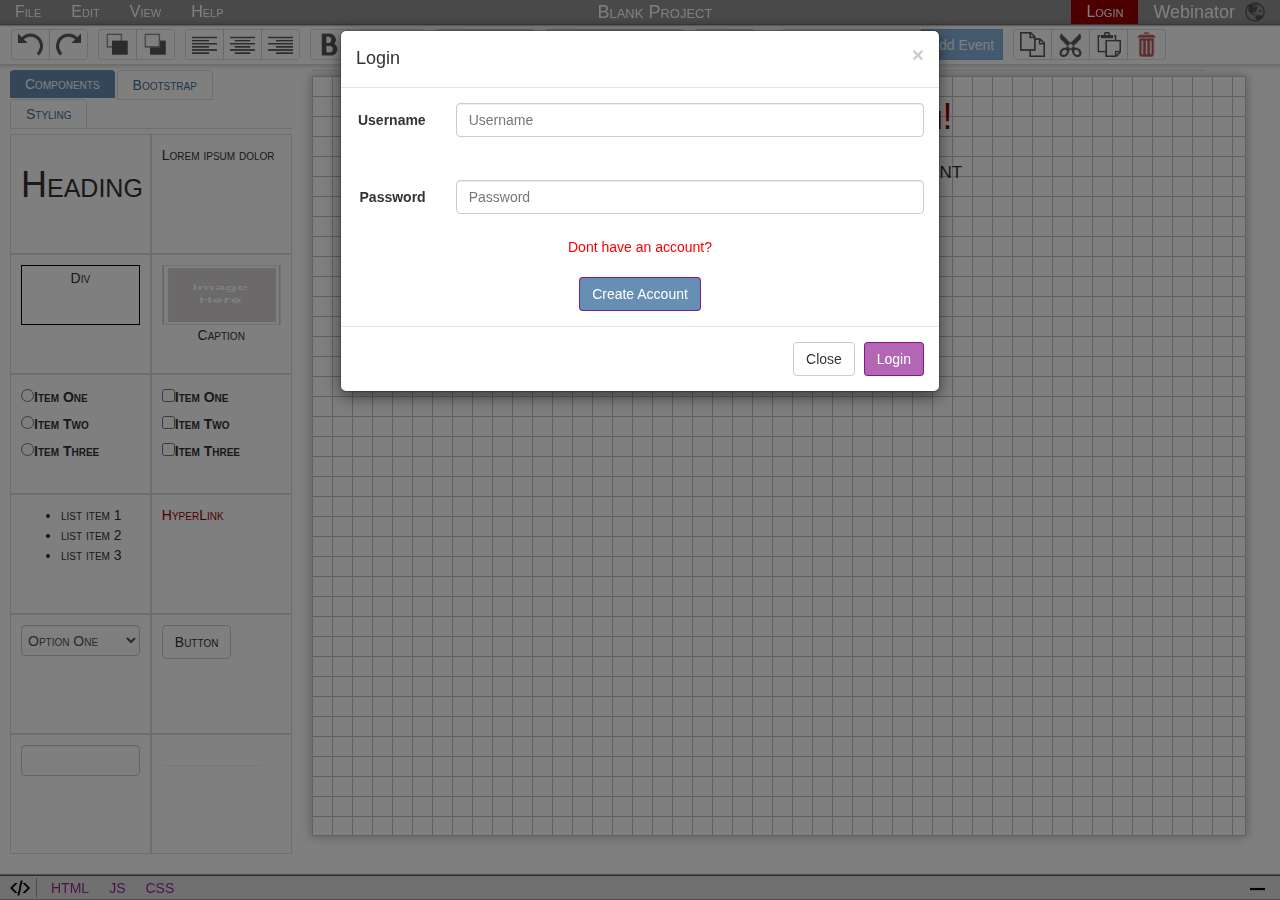
<file: index.html>
<!DOCTYPE html>
<html lang="en">
<head>
  <meta charset="utf-8">
  <meta http-equiv="X-UA-Compatible" content="IE=edge">
  <meta name="viewport" content="width=device-width, initial-scale=1">
  <meta name="description" content="">
  <meta name="author" content="">
  <link rel="shortcut icon" href="img/favicon.ico" type="image/x-icon">
  <link rel="icon" href="/favicon.ico" type="image/x-icon">
  <title>Webinator</title>

  <!--Legacy message system stuff-->
  <script data-main="app" src="lib/notificationFx/js/classie.js"></script>
  <script data-main="app" src="lib/notificationFx/js/modernizr.custom.js"></script>
  <script data-main="app" src="lib/notificationFx/js/notificationFx.js"></script>
  <script data-main="app" src="lib/notificationFx/js/msgCustom.js"></script>

  <!-- Require.JS -->
  <script data-main="app" src="lib/require.js"></script>

  <!-- Bootstrap Core CSS -->
  <link href="css/bootstrap.min.css" rel="stylesheet">
  <!-- <link href="css/bootstrap-themed.css" rel="stylesheet" type="text/css"> -->

  <!-- JQuery UI CSS -->
  <link href="css/jquery-ui.css" rel="stylesheet">
  <link href="css/jquery.contextmenu.css" rel="stylesheet">

  <!-- notificationFx -->
  <!--<link href="lib/notificationFx/css/ns-default.css" rel="stylesheet">-->
  <link href="lib/notificationFx/css/ns-style-other.css" rel="stylesheet">

  <!-- Custom CSS -->
  <link href="css/webinator.css" rel="stylesheet">
</head>
<body id="webinator-body">

  <!-- Navigation -->
  <nav class="navbar navbar-inverse navbar-fixed-top" id="file-menu-bar" role="navigation">
    <div class="container-full">
      <!-- Brand and toggle get grouped for better mobile display -->
      <div class="navbar-header">
        <button type="button" class="navbar-toggle" data-toggle="collapse" data-target="#bs-example-navbar-collapse-1">
          <span class="sr-only">Toggle navigation</span>
          <span class="icon-bar"></span>
          <span class="icon-bar"></span>
          <span class="icon-bar"></span>
        </button>
      </div>
      <!-- Collect the nav links, forms, and other content for toggling -->
      <div class="collapse navbar-collapse" id="bs-example-navbar-collapse-1" style="text-align:center;">
        <ul class="nav navbar-nav">
          <li>
            <div class="btn-group">
              <button type="button" class="dropdown-toggle btn-sp" data-toggle="dropdown">
              <a>File</a>
              </button>
              <ul class="dropdown-menu" role="menu" id="file-menu">
                <li><a href="#" data-bind="click: function(){ fileMenu.handleMenu('create new page') }">Create New Page</a></li>
                <li><a href="#" data-bind="click: function(){ fileMenu.handleMenu('create new project') }">Create New Project</a></li>
                <li><a href="#" data-bind="click: function(){ fileMenu.handleMenu('open') }">Open <span class="shortcut-txt">( ctrl+o )</span></a></li>
                <li><a href="#" data-bind="click: function(){ fileMenu.handleMenu('open from server') }">Open from FTP/SFTP/SSH ?</a></li>
                <li><a href="#" data-bind="click: function(){ fileMenu.handleMenu('save this page') }">Save page <span class="shortcut-txt">( ctrl+s )</span></a></li>
                <li><a href="#" data-bind="click: function(){ fileMenu.handleMenu('save as') }">Save as <span class="shortcut-txt">( ctrl+shift+s )</span></a></li>
                <li><a href="#" data-bind="click: function(){ fileMenu.handleMenu('close') }">Exit</a></li>
              </ul>
            </div>
          </li>
          <li>
            <div class="btn-group">
              <button type="button" class="dropdown-toggle btn-sp" data-toggle="dropdown">
              <a>Edit</a>
              </button>
              <ul class="dropdown-menu" role="menu">
                <li><a href="#" data-bind="click: function(){ copyElement(currEle) }">Copy <span class="shortcut-txt">( ctrl+c )</span></a></li>
                <li><a href="#" data-bind="click: function(){ cutElement(currEle) }">Cut <span class="shortcut-txt">( ctrl+x )</span></a></li>
                <li><a href="#" data-bind="click: function(){ pasteElement(currEle) }">Paste <span class="shortcut-txt">( ctrl+v )</span></a></li>
                <li><a href="#" data-bind="click: function(){ deleteElement(currEle) }">Delete </a></li>
                <li><a href="#" data-bind="click: function(){ undoAction(currEle) }">Undo <span class="shortcut-txt">( ctrl+z )</span></a></li>
                <li><a href="#" data-bind="click: function(){ redoAction(currEle) }">Redo <span class="shortcut-txt">( ctrl+shift+z )</span></a></li>
              </ul>
            </div>
          </li>
          <li>
            <div class="btn-group">
              <button type="button" class="dropdown-toggle btn-sp" data-toggle="dropdown">
              <a>View</a>
              </button>
              <ul class="dropdown-menu" role="menu">
                <li><a href="#" data-bind="click:function(){ codeEditor.openPanel($('.code-bar-btn').eq(0)) }">HTML</a></li>
                <li><a href="#" data-bind="click:function(){ codeEditor.openPanel($('.code-bar-btn').eq(1)) }">JS</a></li>
                <li><a href="#" data-bind="click:function(){ codeEditor.openPanel($('.code-bar-btn').eq(2)) }">CSS</a></li>
                <li><a href="#" data-bind="click:codeEditor.closePanel">Close Code Editor</a></li>
              </ul>
            </div>
          </li>
          <li>
            <div class="btn-group">
              <button type="button" class="dropdown-toggle btn-sp" data-toggle="dropdown">
              <a>Help</a>
              </button>
              <ul class="dropdown-menu" role="menu">
                <li><a href="#" data-bind="click: function(){ fileMenu.handleMenu('about') }">About</a></li>
                <li><a href="#" data-bind="click: function(){ fileMenu.handleMenu('version') }">Version</a></li>
                <li><a href="#" data-bind="click: function(){ fileMenu.handleMenu('how to') }">How to...</a></li>
              </ul>
            </div>
          </li>
        </ul>
        <div class="navbar-brand" id="webinator-title" href="#" role="button" title="Webinator">Webinator<img src="img/webinator.png" height="20" with="20" class="sm-img"></div>
        <div id="account-bar" data-bind="template:{ name:fileMenu.accountBarTmpl }">

        </div>
        <span id="project-name-title" style="display:block;cursor: pointer;" data-bind="click: fileMenu.openPage, text:coreData.currProjectName">Blank Project</span>
      </div>
    </div>
  </nav>

  <div id="toolbar">
    <div class="btn-group">
      <button type="button" class="btn btn-default btn-sm" data-toggle="tooltip" data-placement="bottom" title="Undo">
        <img src="img/undo.png" id="undo" data-bind="click: function(){ undoAction(currEle) }" class="toolbar-btn">
      </button>
      <button type="button" class="btn btn-default btn-sm" data-toggle="tooltip" data-placement="bottom" title="Redo">
        <img src="img/redo.png" id="redo" data-bind="click: function(){ redoAction(currEle) }" class="toolbar-btn">
      </button>
    </div>
    <div class="btn-group">
      <button type="button" class="btn btn-default btn-sm" data-toggle="tooltip" data-placement="bottom" title="Bring Forward">
        <img src="img/forward.png" id="move-forward" data-bind="click: function(){ moveForward(currEle) }" class="toolbar-btn">
      </button>
      <button type="button" class="btn btn-default btn-sm" data-toggle="tooltip" data-placement="bottom" title="Push Backward">
        <img src="img/backward.png" id="move-backward" data-bind="click: function(){ moveBackward(currEle) }" class="toolbar-btn">
      </button>
    </div>

    <div class="btn-group">
      <button type="button" class="btn btn-default btn-sm" data-toggle="tooltip" data-placement="bottom" title="Align Left">
        <img src="img/paragraph-left.png" class="toolbar-btn" data-bind="click: function(){ changeEleStyle('text-align', 'left') }">
      </button>
      <button type="button" class="btn btn-default btn-sm" data-toggle="tooltip" data-placement="bottom" title="Align Center">
        <img src="img/paragraph-center.png" class="toolbar-btn" data-bind="click: function(){ changeEleStyle('text-align', 'center') }">
      </button>
      <button type="button" class="btn btn-default btn-sm" data-toggle="tooltip" data-placement="bottom" title="Align Right">
        <img src="img/paragraph-right.png" class="toolbar-btn" data-bind="click: function(){ changeEleStyle('text-align', 'right') }">
      </button>
    </div>
    <div class="btn-group">
      <button type="button" class="btn btn-default btn-sm" data-toggle="tooltip" data-placement="bottom" title="Bold">
        <img src="img/bold.png" class="toolbar-btn" data-bind="click: function(){ toggleStyle('font-weight', 'bold') }">
      </button>
      <button type="button" class="btn btn-default btn-sm" data-toggle="tooltip" data-placement="bottom" title="Italic">
        <img src="img/italic.png" class="toolbar-btn" data-bind="click: function(){ toggleStyle('font-style', 'italic') }">
      </button>
      <button type="button" class="btn btn-default btn-sm" data-toggle="tooltip" data-placement="bottom" title="Underline">
        <img src="img/underline.png" class="toolbar-btn" data-bind="click: function(){ toggleStyle('text-decoration', 'underline') }">
      </button>
    </div>
    <div class="input-group input-group-font-size">
      <span class="input-group-addon" data-toggle="tooltip" data-placement="bottom" title="Font Size">
        <img src="img/text-height.png" class="toolbar-btn iga-btn" >
      </span>
      <select class="form-control" data-bind="change:function(){ changeEleStyle('font-size', $(this).val()) }">
          <option value="10px">10px</option>
          <option value="11px">11px</option>
          <option value="12px">12px</option>
          <option value="14px">14px</option>
          <option value="16px">16px</option>
          <option value="18px">18px</option>
          <option value="20px">20px</option>
          <option value="24px">24px</option>
          <option value="26px">26px</option>
          <option value="28px">28px</option>
          <option value="36px">36px</option>
          <option value="48px">48px</option>
          <option value="72px">72px</option>
        </select>
    </div>
    <div class="input-group">
      <span class="input-group-addon" data-toggle="tooltip" data-placement="bottom" title="Font Family">
        <img src="img/font.png" class="toolbar-btn iga-btn" >
      </span>
      <select class="form-control" data-bind="change:function(){ changeEleStyle('font-family', $(this).val()) }">
        <option value="Georgia">Georgia</option>
        <option value="Times New Roman">Times New Roman</option>
        <option value="Arial">Arial</option>
        <option value="Impact">Impact</option>
        <option value="Verdana">Verdana</option>
        <option value="Trebuchet MS">Trebuchet MS</option>
        <option value="Courier New">Courier New</option>
        <option value="Comic Sans MS">Comic Sans MS</option>
      </select>
    </div>
    <div class="input-group input-group-thin">
      <span class="input-group-addon" data-toggle="tooltip" data-placement="bottom" title="Font Color">
        <img src="img/font-color.png" class="toolbar-btn iga-btn">
      </span>
      <input class="form-control" type="color" name="fontcolor" value="#000000" data-bind="change:function(){ changeEleStyle('color', $(this).val()) }">
    </div>
    <div class="btn-group" style="margin-left:20px;">
      <button type="button" class="btn btn-default btn-md" data-bind="click:eleTools.addAnId">
        <span >Add ID</span>
      </button>
      <button type="button" class="btn btn-default btn-md" data-bind="click:eleTools.addAClass">
        <span >Add Class</span>
      </button>
      <button type="button" class="btn btn-primary btn-important btn-md" data-bind="click:eleTools.showEventModal">
        <span >Add Event</span>
      </button>
      <input type="button" style="display:none" class="btn btn-primary btn-md" id="edit-options-btn" value="Edit Options" data-bind="click:fileMenu.editOptions">
      <input type="button" style="display:none" class="btn btn-primary btn-md" id="add-img-url-btn" value="Add Img URL" data-bind="click:eleTools.displayAddURLModal">
      <input type="button" style="display:none" class="btn btn-primary btn-md" id="add-fillertext-btn" value="Add Filler Text" data-bind="click:eleTools.addFillerTxt">
      <input type="button" style="display:none" class="btn btn-primary btn-md" id="add-placeholder-btn" value="Add Placeholder Text" data-bind="click:fileMenu.showAddPlaceholderText">
      <div class="btn btn-primary btn-md" id="add-link-btn" style="display:none" data-bind="click:function(){ showEditLinkModal() }" data-toggle="tooltip" data-placement="bottom" title="Link Address">
        <img src="img/link.png" class="toolbar-btn iga-btn"> Add Link Address
      </div>
    </div>
    <div class="btn-group">
      <button type="button" class="btn btn-default btn-sm" data-toggle="tooltip" data-placement="bottom" title="Copy">
        <img src="img/copy.png" class="toolbar-btn" data-bind="click:function(){ copyElement(currEle) }">
      </button>
      <button type="button" class="btn btn-default btn-sm" data-toggle="tooltip" data-placement="bottom" title="Cut">
        <img src="img/cut.png" class="toolbar-btn" data-bind="click:function(){ cutElement(currEle) }">
      </button>
      <button type="button" class="btn btn-default btn-sm" data-toggle="tooltip" data-placement="bottom" title="Paste">
        <img src="img/paste.png" class="toolbar-btn" data-bind="click:function(){ pasteElement(currEle) }">
      </button>
      <button type="button" class="btn btn-default btn-sm" data-toggle="tooltip" data-placement="bottom" title="Delete">
        <img src="img/remove.png" class="toolbar-btn" data-bind="click:function(){ deleteElement(currEle) }">
      </button>
    </div>
  </div>

  <!-- Page Content -->
  <div class="container-full" id="pane-content">
    <div class="row row-no-mar">
      <div class="col-md-2-h col-no-pad" id="component-box">
        
        <ul class="nav nav-tabs sp-nav" role="tablist">
          <li role="presentation" class="active"><a href="#components" role="tab" data-toggle="tab">Components</a></li>
          <li role="presentation"><a href="#bootstrap-components" role="tab" data-toggle="tab">Bootstrap</a></li>
          <li role="presentation"><a href="#styling" role="tab" data-toggle="tab">Styling</a></li>
        </ul>

        <!-- Tab panes -->
        <div class="tab-content">
          <div role="tabpanel" class="tab-pane active" id="components">
            <div class="panel-body draggable-elements">
              <!-- components here -->
              <div class="item-box">
                <h1 class="dropable draggable drag-drop" data-item="h1"  data-toggle="tooltip" data-placement="right" title="Heading size 1">Heading</h1>
              </div>
              <div class="item-box">
                <p class="dropable draggable drag-drop" data-item="p"  data-toggle="tooltip" data-placement="right" title="Paragraph">
                  Lorem ipsum dolor
                </p>
              </div>
              <!-- DIV -->
              <div class="item-box">
                <div class="dropable draggable drag-drop" data-item="div" data-type="empty-div" data-toggle="tooltip" data-placement="right" title="Container/Div">
                  <div class="empty-div-pre">Div</div>
                </div>
              </div>
              <!-- Figure and caption -->
              <div class="item-box">
                <div class="dropable draggable drag-drop" data-item="figure" data-toggle="tooltip" data-placement="right" title="Figure/Image w/ caption">
                  <figure>
                    <img src="img/blank-img.jpg" alt="" data-img-src="empty" class="blank-img" style="height:60px;">
                    <figcaption>Caption</figcaption>
                  </figure>
                </div>
              </div>
              <!-- Radio Buttons-->
              <div class="item-box">
                <div class="dropable draggable drag-drop" data-item="radio" data-toggle="tooltip" data-placement="right" title="Radio Buttons">
                  <div class="radio-group" data-div="radio-btn-1"><input type="radio" name="radio-btn" id="radio-btn-1" value="Item One"><label for="radio-btn-1">Item One</label></div>
                  <div class="radio-group" data-div="radio-btn-2"><input type="radio" name="radio-btn" id="radio-btn-2" value="Item Two"><label for="radio-btn-2">Item Two</label></div>
                  <div class="radio-group" data-div="radio-btn-3"><input type="radio" name="radio-btn" id="radio-btn-3" value="Item Three"><label for="radio-btn-3">Item Three</label></div>
                </div>
              </div>
              <!-- Checkboxes -->
              <div class="item-box">
                <div class="dropable draggable drag-drop" data-item="checkbox" data-toggle="tooltip" data-placement="right" title="Checkboxes">
                  <div class="checkbox-group" data-div="checkbox-1"><input type="checkbox" name="cb1" id="checkbox-1" value="checkbox-btn1"><label for="checkbox-1">Item One</label></div>
                  <div class="checkbox-group" data-div="checkbox-2"><input type="checkbox" name="cb2" id="checkbox-2" value="checkbox-btn2"><label for="checkbox-2">Item Two</label></div>
                  <div class="checkbox-group" data-div="checkbox-3"><input type="checkbox" name="cb3" id="checkbox-3" value="checkbox-btn3"><label for="checkbox-3">Item Three</label></div>
                </div>
              </div>
              <!-- List Items-->
              <div class="item-box">
                <div class="dropable draggable drag-drop" data-item="ul" data-toggle="tooltip" data-placement="right" title="Unordered List">
                  <ul>
                    <li>list item 1</li>
                    <li>list item 2</li>
                    <li>list item 3</li>
                  </ul>
                </div>
              </div>
              <!-- Link-->
              <div class="item-box">
                <div class="dropable draggable drag-drop" data-item="a" data-toggle="tooltip" data-placement="right" title="Link">
                  <a href="">HyperLink</a>
                </div>
              </div>
              <!-- Select Dropdown -->
              <div class="item-box">
                <div class="dropable draggable drag-drop" data-item="select" data-toggle="tooltip" data-placement="right" title="Select Menu">
                  <select class="form-control">
                    <option value="one">Option One</option>
                    <option value="two">Option Two</option>
                    <option value="three">Option Three</option>
                  </select>
                </div>
              </div>
              <!-- Button -->
              <div class="item-box">
                <div class="dropable draggable drag-drop btn btn-default dropable-btn" data-item="button" data-toggle="tooltip" data-placement="right" title="Button">
                  Button
                </div>
              </div>
              <!-- Input Box -->
              <div class="item-box">
                <div class="dropable draggable drag-drop" data-item="textbox" placeholder="Enter some Text" data-toggle="tooltip" data-placement="right" title="Input Box">
                  <input type="text" class="form-control">
                </div>
              </div>
              <!-- Horizontal Rule -->
              <div class="item-box">
                <div class="dropable draggable drag-drop" data-item="hr" data-toggle="tooltip" data-placement="right" title="Horizontal Line" style="height: 50px;width:100px;">
                  <hr/>
                </div>
              </div>
              <!-- end of components -->
            </div>
          </div>

          <!-- bootstrap stuff -->
          <div role="tabpanel" class="tab-pane" id="bootstrap-components">
            <div class="panel-body">
              <!-- Dropdown -->
              <div class="item-box">
                <div class="dropable draggable drag-drop" data-item="dropdown" data-toggle="tooltip" data-placement="right" title="Dropdown">
                  <div class="dropdown">
                    <button class="btn btn-default dropdown-toggle" type="button" id="dropdownMenu1" data-toggle="dropdown" aria-expanded="true">
                      Dropdown
                      <span class="caret"></span>
                    </button>
                    <ul class="dropdown-menu" role="menu" aria-labelledby="dropdownMenu1">
                      <li role="presentation"><a role="menuitem" tabindex="-1" href="#">Action</a></li>
                      <li role="presentation"><a role="menuitem" tabindex="-1" href="#">Another action</a></li>
                      <li role="presentation"><a role="menuitem" tabindex="-1" href="#">Something else here</a></li>
                      <li role="presentation"><a role="menuitem" tabindex="-1" href="#">Separated link</a></li>
                    </ul>
                  </div>
                </div>
              </div>
              <!-- btn group -->
              <div class="item-box">
                <div class="dropable draggable drag-drop" data-item="btngroup" data-toggle="tooltip" data-placement="right" title="Button Group">
                  <div class="btn-group" role="group" aria-label="group">
                    <button type="button" class="btn btn-default">L</button>
                    <button type="button" class="btn btn-default">M</button>
                    <button type="button" class="btn btn-default">R</button>
                  </div>
                </div>
              </div>
              <!-- input group  -->
              <div class="item-box">
                <div class="dropable draggable drag-drop" data-item="inputgroup" data-toggle="tooltip" data-placement="right" title="Input Group">
                  <div class="input-group">
                    <span class="input-group-addon">@</span>
                    <input type="text" class="form-control" placeholder="Username">
                  </div>
                </div>
              </div>
              <!-- nav pills -->
              <div class="item-box">
                <div class="dropable draggable drag-drop" data-item="navpills" data-toggle="tooltip" data-placement="right" title="Nav Pills">
                  <ul class="nav nav-pills">
                    <li role="presentation" class="active"><a href="#">Home</a></li>
                    <li role="presentation"><a href="#">Profile</a></li>
                    <li role="presentation"><a href="#">Messages</a></li>
                  </ul>
                </div>
              </div>
              <!-- input -->
              <div class="item-box">
                <div class="dropable draggable drag-drop" data-item="textbox" data-toggle="tooltip" data-placement="right" title="Input">
                  <input type="text" class="form-control" placeholder="Search">
                </div>
              </div>
              <!-- submit btn -->
              <div class="item-box">
                <div class="dropable draggable drag-drop btn btn-default dropable-btn" data-item="button" data-toggle="tooltip" data-placement="right" title="Submit">
                  Submit
                </div>
              </div>
              <!-- pagination -->
              <div class="item-box">
                <div class="dropable draggable drag-drop" data-item="paginate" data-toggle="tooltip" data-placement="right" title="Pagination">
                  <nav>
                    <ul class="pagination">
                      <li class="disabled"><a href="#"><span aria-hidden="true">&laquo;</span><span class="sr-only">Previous</span></a></li>
                      <li class="active"><a href="#">1 <span class="sr-only">(current)</span></a></li>
                      <li><a href="#">2</a></li>
                    </ul>
                  </nav>
                </div>
              </div>
              <!-- Panel  -->
              <div class="item-box">
                <div class="dropable draggable drag-drop" data-item="panel" data-toggle="tooltip" data-placement="right" title="Panel">
                  <div class="panel panel-primary">
                    <div class="panel-heading">Panel heading</div>
                    <div class="panel-body">
                      Panel content
                    </div>
                  </div>
                </div>
              </div>
              <!-- Table  -->
              <div class="item-box">
                <div class="dropable draggable drag-drop" data-item="table" data-toggle="tooltip" data-placement="right" title="Table">
                  <table class="table table-condensed" style="background:#FFF;">
                    <thead>
                    <tr>
                      <th>Name</th>
                      <th>Username</th>
                    </tr>
                    </thead>
                    <tbody>
                    <tr>
                      <td>Mark</td>
                      <td>@mdo</td>
                    </tr>
                    <tr>
                      <td>Mark</td>
                      <td>@Tw</td>
                    </tr>
                    </tbody>
                  </table>
                </div>
              </div>
              <!-- Progress Bar -->
              <div class="item-box">
                <div class="dropable draggable drag-drop" data-item="progressbar" data-toggle="tooltip" data-placement="right" title="Progress Bar">
                  <div class="progress">
                    <div class="progress-bar" role="progressbar" aria-valuenow="60" aria-valuemin="0" aria-valuemax="100" style="width: 60%;">
                      60%
                    </div>
                  </div>
                </div>
              </div>
              <!-- End of Bootstrap Components -->
            </div>
          </div>

          <!-- styling content -->
          <div role="tabpanel" class="tab-pane" id="styling">
            <div class="panel-body" id="style-tab">

            </div>
          </div>
          
        </div>
      </div>

      <div class="col-md-8-half col-no-pad" id="template-pane">
        <ul class="nav nav-tabs sp-nav" role="tablist" id="pages-tabbar" data-bind="foreach:coreData.currProjectPages">
          <li role="presentation" class="page-links" data-link-id="6" id="pagelink-6">
            <a href="#" role="tab" data-toggle="tab">
              <span data-bind="text:pageName"></span>
              <span data-id="page-6-wrap" class="close-x-btn" data-bind="click:function(){ promptRemovePage($(this)) }">×</span>
            </a>
          </li>
        </ul>
        <!--<li role="presentation" id="add-tab-btn"><a href="#" data-bind="click: function(){ fileMenu.addPageToProject() }">+</a></li>-->
        <div class="tab-content" id="page-1-wrap">
          <div role="tabpanel" class="tab-pane active" id="page-1">
            <div class="panel-body"> 

              <div id="template-wrap" class="template-wrap">
                <div id="template-page-cont" class="template-page-cont" data-bind="template:{ name:utils.pageContentTmpl }">
                  
                </div>
                
              </div>

            </div>
          </div>
        </div>

      </div>
    </div>
  </div>
  
  <div id="code-editor-wrap">
    <div id="code-editor-bar">
      <img src="img/code.png" id="code-bar-img">
      <div class="vert-sep"></div>
      <ul class="nav navbar-nav">
        <li>
          <a href="#" class="code-bar-btn" data-secttype="HTML" data-bind="click: function(){ codeEditor.openPanel($(this)) }">HTML</a>
        </li>
        <li>
          <a href="#" class="code-bar-btn" data-secttype="JS" data-bind="click: function(){ codeEditor.openPanel($(this)) }">JS</a>
        </li>
        <li>
          <a href="#" class="code-bar-btn" data-secttype="CSS" data-bind="click: function(){ codeEditor.openPanel($(this)) }">CSS</a>
        </li>
      </ul>
      <ul class="nav navbar-nav flt-rt">
        <li>
          <a href="#" class="code-bar-btn close-btn" data-bind="click: function(){ closePanel($(this)) }">
            <img src="img/minus.png" style="height: 10px;width: 15px;">
          </a>
        </li>
        
      </ul>
    </div>
    <div id="code-editor" style="display:none;">
      <div contenteditable="true" class="code-editor-content" id="code-editor-content-html"></div>
      <div contenteditable="true" class="code-editor-content" id="code-editor-content-js"></div>
      <div contenteditable="true" class="code-editor-content" id="code-editor-content-css"></div>
    </div>
  </div>
  <!-- Modal - Reused for all dialogs -->
  <div class="modal fade" id="modal" tabindex="-1" role="dialog" aria-labelledby="myModalLabel" aria-hidden="true" data-bind="with: $root.fileMenu">
    <div class="modal-dialog">
      <div class="modal-content">
        <div class="modal-header">
          <button type="button" class="close" data-dismiss="modal"><span aria-hidden="true">&times;</span><span class="sr-only">Close</span></button>
          <h4 class="modal-title" id="modal-title" data-bind="text:modalTitle"></h4>
        </div>
        <div class="modal-body" id="modal-body" data-bind="template: { name:modalBodyTmpl }">
          <!-- dynamically populated -->
        </div>
        <div class="modal-footer">
          <button type="button" class="btn btn-danger pull-left" id="delete-btn" style="display: none;">Delete</button>
          <button type="button" class="btn btn-default" data-dismiss="modal">Close</button>
          <button type="button" class="btn btn-primary" id="save-btn">Save changes</button>
        </div>
      </div>
    </div>
  </div>

  <div id="proccess-div"></div>
  <div id="msg-div"></div>
  <div id="pre-save-process-div"></div>




  <script type="text/html" id="blank-tmpl"></script>

</body>
</html>
</file>
<file: lib/notificationFx/css/ns-default.css>
/* Common, default styles for the notification box */

.ns-box {
	position: fixed;
	background: rgba(42,45,50,0.85);
	padding: 22px;
	line-height: 1.4;
	z-index: 1000;
	pointer-events: none;
	color: rgba(250,251,255,0.95);
	font-size: 90%;
	font-family: 'Helvetica Neue', 'Segoe UI', Helvetica, Arial, sans-serif;
}

.ns-box.ns-show {
	pointer-events: auto;
}

.ns-box a {
	color: inherit;
	opacity: 0.7;
	font-weight: 700;
}

.ns-box a:hover,
.ns-box a:focus {
	opacity: 1;
}

.ns-box p {
	margin: 0;
}

.ns-box.ns-show,
.ns-box.ns-visible {
	pointer-events: auto;
}

.ns-close {
	width: 20px;
	height: 20px;
	position: absolute;
	right: 4px;
	top: 4px;
	overflow: hidden;
	text-indent: 100%;
	cursor: pointer;
	-webkit-backface-visibility: hidden;
	backface-visibility: hidden;
}

.ns-close:hover, 
.ns-close:focus {
	outline: none;
}

.ns-close::before,
.ns-close::after {
	content: '';
	position: absolute;
	width: 3px;
	height: 60%;
	top: 50%;
	left: 50%;
	background: #6e6e6e;
}

.ns-close:hover::before,
.ns-close:hover::after {
	background: #fff;
}

.ns-close::before {
	-webkit-transform: translate(-50%,-50%) rotate(45deg);
	transform: translate(-50%,-50%) rotate(45deg);
}

.ns-close::after {
	-webkit-transform: translate(-50%,-50%) rotate(-45deg);
	transform: translate(-50%,-50%) rotate(-45deg);
}
</file>
<file: lib/notificationFx/css/ns-style-other.css>
/* Common, default styles for the notification box */

.ns-box {
	position: fixed;
	background: rgba(42,45,50,0.85);
	padding: 22px;
	line-height: 1.4;
	z-index: 1000;
	pointer-events: none;
	color: rgba(250,251,255,0.95);
	font-size: 90%;
	font-family: 'Helvetica Neue', 'Segoe UI', Helvetica, Arial, sans-serif;
}

.ns-box.ns-show {
	pointer-events: auto;
}

.ns-box a {
	color: inherit;
	opacity: 0.7;
	font-weight: 700;
}

.ns-box a:hover,
.ns-box a:focus {
	opacity: 1;
}

.ns-box p {
	margin: 0;
}

.ns-box.ns-show,
.ns-box.ns-visible {
	pointer-events: auto;
}

.ns-close {
	width: 20px;
	height: 20px;
	position: absolute;
	right: 4px;
	top: 4px;
	overflow: hidden;
	text-indent: 100%;
	cursor: pointer;
	-webkit-backface-visibility: hidden;
	backface-visibility: hidden;
}

.ns-close:hover,
.ns-close:focus {
	outline: none;
}

.ns-close::before,
.ns-close::after {
	content: '';
	position: absolute;
	width: 3px;
	height: 60%;
	top: 50%;
	left: 50%;
	background: #6e6e6e;
}

.ns-close:hover::before,
.ns-close:hover::after {
	background: #fff;
}

.ns-close::before {
	-webkit-transform: translate(-50%,-50%) rotate(45deg);
	transform: translate(-50%,-50%) rotate(45deg);
}

.ns-close::after {
	-webkit-transform: translate(-50%,-50%) rotate(-45deg);
	transform: translate(-50%,-50%) rotate(-45deg);
}

.notification-shape {
	position: fixed;
	z-index: 1000;
}

.notification-shape svg {
	position: absolute;
	top: 0;
	left: 0;
	width: 100%;
	height: 100%;
}

[class^="ns-effect-"].ns-other.ns-hide,
[class*=" ns-effect-"].ns-other.ns-hide {
	-webkit-animation-direction: reverse;
	animation-direction: reverse;
}

/* Individual Effects */

/* Expand SVG corner */
.ns-effect-cornerexpand {
	width: 200px;
	min-height: 200px;
	background: #5a7d98;
	text-align: center;
	position: relative;
	z-index: 100;
}

.shape-box {
	top: 0;
	right: 0;
	width: 200px;
	min-height: 200px;
}

.shape-box path {
	fill: #3b5163;
}

.ns-effect-cornerexpand .icon {
	color: #5a7d98;
	background: #fff;
	display: block;
	width: 4em;
	height: 4em;
	line-height: 5.3;
	margin: 0.5em auto 1.25em;
	border-radius: 50%;
}

.ns-effect-cornerexpand .ns-close {
	top: 15px;
	right: 15px;
}

.ns-effect-cornerexpand .ns-close::before,
.ns-effect-cornerexpand .ns-close::after {
    background: #3b5163;
}

.ns-effect-cornerexpand .ns-close:hover::before,
.ns-effect-cornerexpand .ns-close:hover::after {
    background: #fff;
}

.ns-effect-cornerexpand a {
	color: #3b5163;
	opacity: 1;
}

.ns-effect-cornerexpand a:hover,
.ns-effect-cornerexpand a:focus {
	color: #fff;
}

.ns-effect-cornerexpand.ns-show,
.ns-effect-cornerexpand.ns-hide {
	-webkit-animation-name: animScale;
	animation-name: animScale;
	-webkit-animation-duration: 0.3s;
	animation-duration: 0.3s;
}

.ns-effect-cornerexpand.ns-show {
	opacity: 0;
	-webkit-animation-fill-mode: both;
	animation-fill-mode: both;
	-webkit-animation-delay: 0.2s;
	animation-delay: 0.2s;
}

@-webkit-keyframes animScale {
	0% { opacity: 0; -webkit-transform: scale3d(0.4,0.4,1); }
	100% { opacity: 1; -webkit-transform: scale3d(1,1,1); }
}

@keyframes animScale {
	0% { opacity: 0; -webkit-transform: scale3d(0.4,0.4,1); transform: scale3d(0.4,0.4,1); }
	100% { opacity: 1; -webkit-transform: scale3d(1,1,1); transform: scale3d(1,1,1); }
}

/* SVG Windshield Wiper */
.ns-effect-loadingcircle {
	width: 250px;
	height: 70px;
	border: 5px solid #fff;
	border-radius: 40px;
	background: #fff;
	font-weight: 700;
	padding: 0.75em 1.5em 0;
	position: relative;
	z-index: 100;
}

.ns-effect-loadingcircle .ns-close {
	border: 2px solid #ddd;
	border-radius: 50%;
	top: 50%;
	right: 15px;
	-webkit-transform: translate3d(0,-50%,0);
	transform: translate3d(0,-50%,0);
}

.ns-effect-loadingcircle .ns-close::before,
.ns-effect-loadingcircle .ns-close::after {
	background: #ddd;
}

.ns-effect-loadingcircle .ns-close:hover::before,
.ns-effect-loadingcircle .ns-close:hover::after {
	background: #72BF7B;
}

.ns-effect-loadingcircle .ns-box-inner {
	color: #72BF7B;
}

.shape-progress {
	bottom: 40px;
	left: 40px;
}

.shape-progress svg {
	width: 70px;
	height: 70px;
	left: 0;
	top: 0;
	z-index: 100;
}

.shape-progress path {
	fill: none;
	stroke: #fff;
	stroke-width: 5;
	stroke-dasharray: 204; 
	stroke-dashoffset: 204;
	opacity: 0;
}

.ns-effect-loadingcircle.ns-show + svg path {
	-webkit-animation: animDash 3s;
	animation: animDash 3s;
}

@-webkit-keyframes animDash {
	0% { opacity: 1; stroke-dashoffset: 204; }
	33% { stroke-dashoffset: 160; }
	50% { stroke-dashoffset: 150; }
	85% { stroke-dashoffset: 30; }
	100% { opacity: 1; stroke-dashoffset: 0; }
}

@keyframes animDash {
	0% { opacity: 1; stroke-dashoffset: 204; }
	33% { stroke-dashoffset: 160; }
	50% { stroke-dashoffset: 150; }
	85% { stroke-dashoffset: 30; }
	100% { opacity: 1; stroke-dashoffset: 0; }
}

.ns-effect-loadingcircle.ns-show {
	opacity: 0;
	-webkit-animation-name: animResize;
	animation-name: animResize;
	-webkit-animation-duration: 0.3s;
	animation-duration: 0.3s;
	-webkit-animation-fill-mode: forwards;
	animation-fill-mode: forwards;
	-webkit-animation-delay: 3s;
	animation-delay: 3s;
	-webkit-animation-timing-function: cubic-bezier(0.25, 0.25, 0.4, 1.6);
	animation-timing-function: cubic-bezier(0.25, 0.25, 0.4, 1.6);
}

@-webkit-keyframes animResize {
	0% { opacity: 1; width: 70px; background: transparent; }
	100% { opacity: 1; width: 250px; background: #fff; }
}

@keyframes animResize {
	0% { opacity: 1; width: 70px; background: transparent; }
	100% { opacity: 1; width: 250px; background: #fff; }
}

.ns-effect-loadingcircle.ns-show .ns-box-inner,
.ns-effect-loadingcircle.ns-show .ns-close,
.ns-effect-loadingcircle.ns-hide {
	-webkit-animation-name: animFade;
	animation-name: animFade;
	-webkit-animation-duration: 0.3s;
	animation-duration: 0.3s;
}

.ns-effect-loadingcircle.ns-show .ns-box-inner,
.ns-effect-loadingcircle.ns-show .ns-close {
	opacity: 0;
	-webkit-animation-fill-mode: both;
	animation-fill-mode: both;
	-webkit-animation-delay: 3.3s;
	animation-delay: 3.3s;
}

.ns-effect-loadingcircle.ns-hide {
	opacity: 1;
}

@-webkit-keyframes animFade {
	0% { opacity: 0; }
	100% { opacity: 1; }
}

@keyframes animFade {
	0% { opacity: 0; }
	100% { opacity: 1; }
}

/* Box spinner (from http://tobiasahlin.com/spinkit/) */
.ns-effect-boxspinner {
	width: 250px; 
	height: 90px;
	top: 30px;
	left: 30px;
	background: #5699bc;
	font-weight: 700;
	border-radius: 5px;
	outline: 1px solid transparent;
	
}

.ns-effect-boxspinner .ns-close::before,
.ns-effect-boxspinner .ns-close::after {
	background: #27546c;
}

.ns-effect-boxspinner .ns-close:hover::before,
.ns-effect-boxspinner .ns-close:hover::after {
	background: #fff;
}

.ns-effect-boxspinner a {
	color: #27546c;
}

.ns-effect-boxspinner a:hover {
	color: #fff;
}

.ns-effect-boxspinner .ns-box-inner,
.ns-effect-boxspinner .ns-close {
	opacity: 0;
}

.ns-effect-boxspinner.ns-show {
	-webkit-animation-name: animFade, animSpin, animExpand;
	animation-name: animFade, animSpin, animExpand;
	-webkit-animation-duration: 0.9s, 1.2s, 0.3s;
	animation-duration: 0.9s, 1.2s, 0.3s;
	-webkit-animation-delay: 0s, 0s, 2.4s;
	animation-delay: 0s, 0s, 2.4s;
	-webkit-animation-iteration-count: 1, 2, 1;
	animation-iteration-count: 1, 2, 1;
	-webkit-animation-timing-function: ease-in-out, ease, cubic-bezier(0.7,0,0.3,1);
	animation-timing-function: ease-in-out, ease, cubic-bezier(0.7,0,0.3,1);
	-webkit-animation-fill-mode: forwards, forwards, both;
	animation-fill-mode: forwards, forwards, both;
}

@-webkit-keyframes animSpin {
	0% { -webkit-transform: perspective(120px) rotateY(180deg) rotateX(180deg); width: 70px; height: 70px; }
	50% { -webkit-transform: perspective(120px) rotateY(180deg); }
	100% { -webkit-transform: perspective(120px); width: 70px; height: 70px; }
}

@keyframes animSpin {
	0% { -webkit-transform: perspective(120px) rotateY(180deg) rotateX(180deg); transform: perspective(120px) rotateY(181deg) rotateX(181deg); width: 70px; height: 70px;}
	50% { -webkit-transform: perspective(120px) rotateY(180deg); transform: perspective(120px) rotateY(181deg); }
	100% { -webkit-transform: perspective(120px); transform: perspective(120px); width: 70px; height: 70px; }
}

@-webkit-keyframes animExpand {
	0% { width: 70px; height: 70px; }
	100% { width: 250px; height: 90px; }
}

@keyframes animExpand {
	0% { width: 70px; height: 70px; }
	100% { width: 250px; height: 90px; }
}

.ns-effect-boxspinner .ns-box-inner {
	backface-visibility: hidden;
}

.ns-effect-boxspinner.ns-show .ns-box-inner,
.ns-effect-boxspinner.ns-show .ns-close,
.ns-effect-boxspinner.ns-hide {
	-webkit-animation-name: animFade;
	animation-name: animFade;
	-webkit-animation-duration: 0.3s;
	animation-duration: 0.3s;
}

.ns-effect-boxspinner.ns-show .ns-box-inner,
.ns-effect-boxspinner.ns-show .ns-close {
	opacity: 0;
	-webkit-animation-fill-mode: both;
	animation-fill-mode: both;
	-webkit-animation-delay: 2.75s;
	animation-delay: 2.75s;
}

.ns-effect-boxspinner.ns-hide {
	opacity: 1;
}

/* Thumb slider */
.ns-effect-thumbslider {
	background: transparent;
}

.ns-effect-thumbslider .ns-close {
	top: 1.8em;
	right: 1.8em;
}

.ns-effect-thumbslider.ns-show .ns-close,
.ns-effect-thumbslider.ns-hide .ns-close,
.ns-effect-thumbslider.ns-show .ns-content p,
.ns-effect-thumbslider.ns-hide .ns-content p {
	-webkit-animation-name: animFade;
	animation-name: animFade;
	-webkit-animation-duration: 0.3s;
	animation-duration: 0.3s;
	-webkit-animation-fill-mode: forwards;
	animation-fill-mode: forwards;
	opacity: 0;
}

.ns-effect-thumbslider.ns-show .ns-close,
.ns-effect-thumbslider.ns-show .ns-content p {
	-webkit-animation-delay: 0.8s;
	animation-delay: 0.8s;
}

.ns-effect-thumbslider.ns-hide .ns-close,
.ns-effect-thumbslider.ns-hide .ns-content p {
	-webkit-animation-direction: reverse;
	animation-direction: reverse;
}

.ns-effect-thumbslider .ns-close::before,
.ns-effect-thumbslider .ns-close::after {
	background: #ddd;
	width: 2px;
}

.ns-effect-thumbslider .ns-close:hover::before,
.ns-effect-thumbslider .ns-close:hover::after {
	background: #aaa;
}

.ns-effect-thumbslider .ns-box-inner {
	overflow: hidden;
}

.ns-effect-thumbslider .ns-thumb {
	position: absolute;
	z-index: 100;
	overflow: hidden;
}

.ns-effect-thumbslider .ns-content {
	background: #fff;
	color: #727275;
	font-weight: bold;
	padding: 0 40px 0 80px;
	height: 64px;
	line-height: 60px;
}

.ns-effect-thumbslider.ns-show .ns-content,
.ns-effect-thumbslider.ns-hide .ns-content {
	-webkit-animation-name: animSlide;
	animation-name: animSlide;
	-webkit-animation-duration: 0.4s;
	animation-duration: 0.4s;
	-webkit-animation-fill-mode: both;
	animation-fill-mode: both;
	-webkit-animation-timing-function: cubic-bezier(0.7,0,0.3,1);
	animation-timing-function: cubic-bezier(0.7,0,0.3,1);
}

.ns-effect-thumbslider.ns-show .ns-content {
	-webkit-animation-delay: 0.5s;
	animation-delay: 0.5s;
}

.ns-effect-thumbslider.ns-hide .ns-content {
	-webkit-animation-direction: reverse;
	animation-direction: reverse;
	-webkit-animation-delay: 0.3s;
	animation-delay: 0.3s;
}

@-webkit-keyframes animSlide {
	0% { -webkit-transform: translate3d(-100%,0,0); }
	100% { -webkit-transform: translate3d(0,0,0);}
}

@keyframes animSlide {
	0% { -webkit-transform: translate3d(-100%,0,0); transform: translate3d(-100%,0,0); }
	100% { -webkit-transform: translate3d(0,0,0); transform: translate3d(0,0,0); }
}

.ns-effect-thumbslider.ns-show .ns-thumb,
.ns-effect-thumbslider.ns-hide .ns-thumb {
	-webkit-animation-name: animJelly;
	animation-name: animJelly;
	-webkit-animation-duration: 1s;
	animation-duration: 1s;
	-webkit-animation-timing-function: linear;
	animation-timing-function: linear;
	-webkit-animation-fill-mode: both;
	animation-fill-mode: both;
}

.ns-effect-thumbslider.ns-hide .ns-thumb {
	-webkit-animation-direction: reverse;
	animation-direction: reverse;
	-webkit-animation-delay: 0.3s;
	animation-delay: 0.3s;
}

/* Generated with Bounce.js. Edit at http://goo.gl/6iLZu5 */

@-webkit-keyframes animJelly { 
	0% { opacity: 0; -webkit-transform: matrix3d(0.7, 0, 0, 0, 0, 0.7, 0, 0, 0, 0, 1, 0, 0, 0, 0, 1); transform: matrix3d(0.7, 0, 0, 0, 0, 0.7, 0, 0, 0, 0, 1, 0, 0, 0, 0, 1); }
	2.083333% { -webkit-transform: matrix3d(0.75266, 0, 0, 0, 0, 0.76342, 0, 0, 0, 0, 1, 0, 0, 0, 0, 1); transform: matrix3d(0.75266, 0, 0, 0, 0, 0.76342, 0, 0, 0, 0, 1, 0, 0, 0, 0, 1); }
	4.166667% { -webkit-transform: matrix3d(0.81071, 0, 0, 0, 0, 0.84545, 0, 0, 0, 0, 1, 0, 0, 0, 0, 1); transform: matrix3d(0.81071, 0, 0, 0, 0, 0.84545, 0, 0, 0, 0, 1, 0, 0, 0, 0, 1); }
	6.25% { -webkit-transform: matrix3d(0.86808, 0, 0, 0, 0, 0.9286, 0, 0, 0, 0, 1, 0, 0, 0, 0, 1); transform: matrix3d(0.86808, 0, 0, 0, 0, 0.9286, 0, 0, 0, 0, 1, 0, 0, 0, 0, 1); }
	8.333333% { -webkit-transform: matrix3d(0.92038, 0, 0, 0, 0, 1, 0, 0, 0, 0, 1, 0, 0, 0, 0, 1); transform: matrix3d(0.92038, 0, 0, 0, 0, 1, 0, 0, 0, 0, 1, 0, 0, 0, 0, 1); }
	10.416667% { opacity: 1; -webkit-transform: matrix3d(0.96482, 0, 0, 0, 0, 1.05202, 0, 0, 0, 0, 1, 0, 0, 0, 0, 1); transform: matrix3d(0.96482, 0, 0, 0, 0, 1.05202, 0, 0, 0, 0, 1, 0, 0, 0, 0, 1); }
	12.5% { -webkit-transform: matrix3d(1, 0, 0, 0, 0, 1.08204, 0, 0, 0, 0, 1, 0, 0, 0, 0, 1); transform: matrix3d(1, 0, 0, 0, 0, 1.08204, 0, 0, 0, 0, 1, 0, 0, 0, 0, 1); }
	14.583333% { -webkit-transform: matrix3d(1.02563, 0, 0, 0, 0, 1.09149, 0, 0, 0, 0, 1, 0, 0, 0, 0, 1); transform: matrix3d(1.02563, 0, 0, 0, 0, 1.09149, 0, 0, 0, 0, 1, 0, 0, 0, 0, 1); }
	16.666667% { -webkit-transform: matrix3d(1.04227, 0, 0, 0, 0, 1.08453, 0, 0, 0, 0, 1, 0, 0, 0, 0, 1); transform: matrix3d(1.04227, 0, 0, 0, 0, 1.08453, 0, 0, 0, 0, 1, 0, 0, 0, 0, 1); }
	18.75% { -webkit-transform: matrix3d(1.05102, 0, 0, 0, 0, 1.06666, 0, 0, 0, 0, 1, 0, 0, 0, 0, 1); transform: matrix3d(1.05102, 0, 0, 0, 0, 1.06666, 0, 0, 0, 0, 1, 0, 0, 0, 0, 1); }
	20.833333% { -webkit-transform: matrix3d(1.05334, 0, 0, 0, 0, 1.04355, 0, 0, 0, 0, 1, 0, 0, 0, 0, 1); transform: matrix3d(1.05334, 0, 0, 0, 0, 1.04355, 0, 0, 0, 0, 1, 0, 0, 0, 0, 1); }
	22.916667% { -webkit-transform: matrix3d(1.05078, 0, 0, 0, 0, 1.02012, 0, 0, 0, 0, 1, 0, 0, 0, 0, 1); transform: matrix3d(1.05078, 0, 0, 0, 0, 1.02012, 0, 0, 0, 0, 1, 0, 0, 0, 0, 1); }
	25% { -webkit-transform: matrix3d(1.04487, 0, 0, 0, 0, 1, 0, 0, 0, 0, 1, 0, 0, 0, 0, 1); transform: matrix3d(1.04487, 0, 0, 0, 0, 1, 0, 0, 0, 0, 1, 0, 0, 0, 0, 1); }
	27.083333% { -webkit-transform: matrix3d(1.03699, 0, 0, 0, 0, 0.98534, 0, 0, 0, 0, 1, 0, 0, 0, 0, 1); transform: matrix3d(1.03699, 0, 0, 0, 0, 0.98534, 0, 0, 0, 0, 1, 0, 0, 0, 0, 1); }
	29.166667% { -webkit-transform: matrix3d(1.02831, 0, 0, 0, 0, 0.97688, 0, 0, 0, 0, 1, 0, 0, 0, 0, 1); transform: matrix3d(1.02831, 0, 0, 0, 0, 0.97688, 0, 0, 0, 0, 1, 0, 0, 0, 0, 1); }
	31.25% { -webkit-transform: matrix3d(1.01973, 0, 0, 0, 0, 0.97422, 0, 0, 0, 0, 1, 0, 0, 0, 0, 1); transform: matrix3d(1.01973, 0, 0, 0, 0, 0.97422, 0, 0, 0, 0, 1, 0, 0, 0, 0, 1); }
	33.333333% { -webkit-transform: matrix3d(1.01191, 0, 0, 0, 0, 0.97618, 0, 0, 0, 0, 1, 0, 0, 0, 0, 1); transform: matrix3d(1.01191, 0, 0, 0, 0, 0.97618, 0, 0, 0, 0, 1, 0, 0, 0, 0, 1); }
	35.416667% { -webkit-transform: matrix3d(1.00526, 0, 0, 0, 0, 0.98122, 0, 0, 0, 0, 1, 0, 0, 0, 0, 1); transform: matrix3d(1.00526, 0, 0, 0, 0, 0.98122, 0, 0, 0, 0, 1, 0, 0, 0, 0, 1); }
	37.5% { -webkit-transform: matrix3d(1, 0, 0, 0, 0, 0.98773, 0, 0, 0, 0, 1, 0, 0, 0, 0, 1); transform: matrix3d(1, 0, 0, 0, 0, 0.98773, 0, 0, 0, 0, 1, 0, 0, 0, 0, 1); }
	39.583333% { -webkit-transform: matrix3d(0.99617, 0, 0, 0, 0, 0.99433, 0, 0, 0, 0, 1, 0, 0, 0, 0, 1); transform: matrix3d(0.99617, 0, 0, 0, 0, 0.99433, 0, 0, 0, 0, 1, 0, 0, 0, 0, 1); }
	41.666667% { -webkit-transform: matrix3d(0.99368, 0, 0, 0, 0, 1, 0, 0, 0, 0, 1, 0, 0, 0, 0, 1); transform: matrix3d(0.99368, 0, 0, 0, 0, 1, 0, 0, 0, 0, 1, 0, 0, 0, 0, 1); }
	43.75% { -webkit-transform: matrix3d(0.99237, 0, 0, 0, 0, 1.00413, 0, 0, 0, 0, 1, 0, 0, 0, 0, 1); transform: matrix3d(0.99237, 0, 0, 0, 0, 1.00413, 0, 0, 0, 0, 1, 0, 0, 0, 0, 1); }
	45.833333% { -webkit-transform: matrix3d(0.99202, 0, 0, 0, 0, 1.00651, 0, 0, 0, 0, 1, 0, 0, 0, 0, 1); transform: matrix3d(0.99202, 0, 0, 0, 0, 1.00651, 0, 0, 0, 0, 1, 0, 0, 0, 0, 1); }
	47.916667% { -webkit-transform: matrix3d(0.99241, 0, 0, 0, 0, 1.00726, 0, 0, 0, 0, 1, 0, 0, 0, 0, 1); transform: matrix3d(0.99241, 0, 0, 0, 0, 1.00726, 0, 0, 0, 0, 1, 0, 0, 0, 0, 1); }
	50% { -webkit-transform: matrix3d(0.99329, 0, 0, 0, 0, 1.00671, 0, 0, 0, 0, 1, 0, 0, 0, 0, 1); transform: matrix3d(0.99329, 0, 0, 0, 0, 1.00671, 0, 0, 0, 0, 1, 0, 0, 0, 0, 1); }
	52.083333% { -webkit-transform: matrix3d(0.99447, 0, 0, 0, 0, 1.00529, 0, 0, 0, 0, 1, 0, 0, 0, 0, 1); transform: matrix3d(0.99447, 0, 0, 0, 0, 1.00529, 0, 0, 0, 0, 1, 0, 0, 0, 0, 1); }
	54.166667% { -webkit-transform: matrix3d(0.99577, 0, 0, 0, 0, 1.00346, 0, 0, 0, 0, 1, 0, 0, 0, 0, 1); transform: matrix3d(0.99577, 0, 0, 0, 0, 1.00346, 0, 0, 0, 0, 1, 0, 0, 0, 0, 1); }
	56.25% { -webkit-transform: matrix3d(0.99705, 0, 0, 0, 0, 1.0016, 0, 0, 0, 0, 1, 0, 0, 0, 0, 1); transform: matrix3d(0.99705, 0, 0, 0, 0, 1.0016, 0, 0, 0, 0, 1, 0, 0, 0, 0, 1); }
	58.333333% { -webkit-transform: matrix3d(0.99822, 0, 0, 0, 0, 1, 0, 0, 0, 0, 1, 0, 0, 0, 0, 1); transform: matrix3d(0.99822, 0, 0, 0, 0, 1, 0, 0, 0, 0, 1, 0, 0, 0, 0, 1); }
	60.416667% { -webkit-transform: matrix3d(0.99921, 0, 0, 0, 0, 0.99884, 0, 0, 0, 0, 1, 0, 0, 0, 0, 1); transform: matrix3d(0.99921, 0, 0, 0, 0, 0.99884, 0, 0, 0, 0, 1, 0, 0, 0, 0, 1); }
	62.5% { -webkit-transform: matrix3d(1, 0, 0, 0, 0, 0.99816, 0, 0, 0, 0, 1, 0, 0, 0, 0, 1); transform: matrix3d(1, 0, 0, 0, 0, 0.99816, 0, 0, 0, 0, 1, 0, 0, 0, 0, 1); }
	64.583333% { -webkit-transform: matrix3d(1.00057, 0, 0, 0, 0, 0.99795, 0, 0, 0, 0, 1, 0, 0, 0, 0, 1); transform: matrix3d(1.00057, 0, 0, 0, 0, 0.99795, 0, 0, 0, 0, 1, 0, 0, 0, 0, 1); }
	66.666667% { -webkit-transform: matrix3d(1.00095, 0, 0, 0, 0, 0.99811, 0, 0, 0, 0, 1, 0, 0, 0, 0, 1); transform: matrix3d(1.00095, 0, 0, 0, 0, 0.99811, 0, 0, 0, 0, 1, 0, 0, 0, 0, 1); }
	68.75% { -webkit-transform: matrix3d(1.00114, 0, 0, 0, 0, 0.99851, 0, 0, 0, 0, 1, 0, 0, 0, 0, 1); transform: matrix3d(1.00114, 0, 0, 0, 0, 0.99851, 0, 0, 0, 0, 1, 0, 0, 0, 0, 1); }
	70.833333% { -webkit-transform: matrix3d(1.00119, 0, 0, 0, 0, 0.99903, 0, 0, 0, 0, 1, 0, 0, 0, 0, 1); transform: matrix3d(1.00119, 0, 0, 0, 0, 0.99903, 0, 0, 0, 0, 1, 0, 0, 0, 0, 1); }
	72.916667% { -webkit-transform: matrix3d(1.00114, 0, 0, 0, 0, 0.99955, 0, 0, 0, 0, 1, 0, 0, 0, 0, 1); transform: matrix3d(1.00114, 0, 0, 0, 0, 0.99955, 0, 0, 0, 0, 1, 0, 0, 0, 0, 1); }
	75% { -webkit-transform: matrix3d(1.001, 0, 0, 0, 0, 1, 0, 0, 0, 0, 1, 0, 0, 0, 0, 1); transform: matrix3d(1.001, 0, 0, 0, 0, 1, 0, 0, 0, 0, 1, 0, 0, 0, 0, 1); }
	77.083333% { -webkit-transform: matrix3d(1.00083, 0, 0, 0, 0, 1.00033, 0, 0, 0, 0, 1, 0, 0, 0, 0, 1); transform: matrix3d(1.00083, 0, 0, 0, 0, 1.00033, 0, 0, 0, 0, 1, 0, 0, 0, 0, 1); }
	79.166667% { -webkit-transform: matrix3d(1.00063, 0, 0, 0, 0, 1.00052, 0, 0, 0, 0, 1, 0, 0, 0, 0, 1); transform: matrix3d(1.00063, 0, 0, 0, 0, 1.00052, 0, 0, 0, 0, 1, 0, 0, 0, 0, 1); }
	81.25% { -webkit-transform: matrix3d(1.00044, 0, 0, 0, 0, 1.00058, 0, 0, 0, 0, 1, 0, 0, 0, 0, 1); transform: matrix3d(1.00044, 0, 0, 0, 0, 1.00058, 0, 0, 0, 0, 1, 0, 0, 0, 0, 1); }
	83.333333% { -webkit-transform: matrix3d(1.00027, 0, 0, 0, 0, 1.00053, 0, 0, 0, 0, 1, 0, 0, 0, 0, 1); transform: matrix3d(1.00027, 0, 0, 0, 0, 1.00053, 0, 0, 0, 0, 1, 0, 0, 0, 0, 1); }
	85.416667% { -webkit-transform: matrix3d(1.00012, 0, 0, 0, 0, 1.00042, 0, 0, 0, 0, 1, 0, 0, 0, 0, 1); transform: matrix3d(1.00012, 0, 0, 0, 0, 1.00042, 0, 0, 0, 0, 1, 0, 0, 0, 0, 1); }
	87.5% { -webkit-transform: matrix3d(1, 0, 0, 0, 0, 1.00027, 0, 0, 0, 0, 1, 0, 0, 0, 0, 1); transform: matrix3d(1, 0, 0, 0, 0, 1.00027, 0, 0, 0, 0, 1, 0, 0, 0, 0, 1); }
	89.583333% { -webkit-transform: matrix3d(0.99991, 0, 0, 0, 0, 1.00013, 0, 0, 0, 0, 1, 0, 0, 0, 0, 1); transform: matrix3d(0.99991, 0, 0, 0, 0, 1.00013, 0, 0, 0, 0, 1, 0, 0, 0, 0, 1); }
	91.666667% { -webkit-transform: matrix3d(0.99986, 0, 0, 0, 0, 1, 0, 0, 0, 0, 1, 0, 0, 0, 0, 1); transform: matrix3d(0.99986, 0, 0, 0, 0, 1, 0, 0, 0, 0, 1, 0, 0, 0, 0, 1); }
	93.75% { -webkit-transform: matrix3d(0.99983, 0, 0, 0, 0, 0.99991, 0, 0, 0, 0, 1, 0, 0, 0, 0, 1); transform: matrix3d(0.99983, 0, 0, 0, 0, 0.99991, 0, 0, 0, 0, 1, 0, 0, 0, 0, 1); }
	95.833333% { -webkit-transform: matrix3d(0.99982, 0, 0, 0, 0, 0.99985, 0, 0, 0, 0, 1, 0, 0, 0, 0, 1); transform: matrix3d(0.99982, 0, 0, 0, 0, 0.99985, 0, 0, 0, 0, 1, 0, 0, 0, 0, 1); }
	97.916667% { -webkit-transform: matrix3d(0.99983, 0, 0, 0, 0, 0.99984, 0, 0, 0, 0, 1, 0, 0, 0, 0, 1); transform: matrix3d(0.99983, 0, 0, 0, 0, 0.99984, 0, 0, 0, 0, 1, 0, 0, 0, 0, 1); }
	100% { -webkit-transform: matrix3d(1, 0, 0, 0, 0, 1, 0, 0, 0, 0, 1, 0, 0, 0, 0, 1); transform: matrix3d(1, 0, 0, 0, 0, 1, 0, 0, 0, 0, 1, 0, 0, 0, 0, 1); } 
}

@keyframes animJelly { 
	0% { opacity: 0; -webkit-transform: matrix3d(0.7, 0, 0, 0, 0, 0.7, 0, 0, 0, 0, 1, 0, 0, 0, 0, 1); transform: matrix3d(0.7, 0, 0, 0, 0, 0.7, 0, 0, 0, 0, 1, 0, 0, 0, 0, 1); }
	2.083333% { -webkit-transform: matrix3d(0.75266, 0, 0, 0, 0, 0.76342, 0, 0, 0, 0, 1, 0, 0, 0, 0, 1); transform: matrix3d(0.75266, 0, 0, 0, 0, 0.76342, 0, 0, 0, 0, 1, 0, 0, 0, 0, 1); }
	4.166667% { -webkit-transform: matrix3d(0.81071, 0, 0, 0, 0, 0.84545, 0, 0, 0, 0, 1, 0, 0, 0, 0, 1); transform: matrix3d(0.81071, 0, 0, 0, 0, 0.84545, 0, 0, 0, 0, 1, 0, 0, 0, 0, 1); }
	6.25% { -webkit-transform: matrix3d(0.86808, 0, 0, 0, 0, 0.9286, 0, 0, 0, 0, 1, 0, 0, 0, 0, 1); transform: matrix3d(0.86808, 0, 0, 0, 0, 0.9286, 0, 0, 0, 0, 1, 0, 0, 0, 0, 1); }
	8.333333% { -webkit-transform: matrix3d(0.92038, 0, 0, 0, 0, 1, 0, 0, 0, 0, 1, 0, 0, 0, 0, 1); transform: matrix3d(0.92038, 0, 0, 0, 0, 1, 0, 0, 0, 0, 1, 0, 0, 0, 0, 1); }
	10.416667% { opacity: 1; -webkit-transform: matrix3d(0.96482, 0, 0, 0, 0, 1.05202, 0, 0, 0, 0, 1, 0, 0, 0, 0, 1); transform: matrix3d(0.96482, 0, 0, 0, 0, 1.05202, 0, 0, 0, 0, 1, 0, 0, 0, 0, 1); }
	12.5% { -webkit-transform: matrix3d(1, 0, 0, 0, 0, 1.08204, 0, 0, 0, 0, 1, 0, 0, 0, 0, 1); transform: matrix3d(1, 0, 0, 0, 0, 1.08204, 0, 0, 0, 0, 1, 0, 0, 0, 0, 1); }
	14.583333% { -webkit-transform: matrix3d(1.02563, 0, 0, 0, 0, 1.09149, 0, 0, 0, 0, 1, 0, 0, 0, 0, 1); transform: matrix3d(1.02563, 0, 0, 0, 0, 1.09149, 0, 0, 0, 0, 1, 0, 0, 0, 0, 1); }
	16.666667% { -webkit-transform: matrix3d(1.04227, 0, 0, 0, 0, 1.08453, 0, 0, 0, 0, 1, 0, 0, 0, 0, 1); transform: matrix3d(1.04227, 0, 0, 0, 0, 1.08453, 0, 0, 0, 0, 1, 0, 0, 0, 0, 1); }
	18.75% { -webkit-transform: matrix3d(1.05102, 0, 0, 0, 0, 1.06666, 0, 0, 0, 0, 1, 0, 0, 0, 0, 1); transform: matrix3d(1.05102, 0, 0, 0, 0, 1.06666, 0, 0, 0, 0, 1, 0, 0, 0, 0, 1); }
	20.833333% { -webkit-transform: matrix3d(1.05334, 0, 0, 0, 0, 1.04355, 0, 0, 0, 0, 1, 0, 0, 0, 0, 1); transform: matrix3d(1.05334, 0, 0, 0, 0, 1.04355, 0, 0, 0, 0, 1, 0, 0, 0, 0, 1); }
	22.916667% { -webkit-transform: matrix3d(1.05078, 0, 0, 0, 0, 1.02012, 0, 0, 0, 0, 1, 0, 0, 0, 0, 1); transform: matrix3d(1.05078, 0, 0, 0, 0, 1.02012, 0, 0, 0, 0, 1, 0, 0, 0, 0, 1); }
	25% { -webkit-transform: matrix3d(1.04487, 0, 0, 0, 0, 1, 0, 0, 0, 0, 1, 0, 0, 0, 0, 1); transform: matrix3d(1.04487, 0, 0, 0, 0, 1, 0, 0, 0, 0, 1, 0, 0, 0, 0, 1); }
	27.083333% { -webkit-transform: matrix3d(1.03699, 0, 0, 0, 0, 0.98534, 0, 0, 0, 0, 1, 0, 0, 0, 0, 1); transform: matrix3d(1.03699, 0, 0, 0, 0, 0.98534, 0, 0, 0, 0, 1, 0, 0, 0, 0, 1); }
	29.166667% { -webkit-transform: matrix3d(1.02831, 0, 0, 0, 0, 0.97688, 0, 0, 0, 0, 1, 0, 0, 0, 0, 1); transform: matrix3d(1.02831, 0, 0, 0, 0, 0.97688, 0, 0, 0, 0, 1, 0, 0, 0, 0, 1); }
	31.25% { -webkit-transform: matrix3d(1.01973, 0, 0, 0, 0, 0.97422, 0, 0, 0, 0, 1, 0, 0, 0, 0, 1); transform: matrix3d(1.01973, 0, 0, 0, 0, 0.97422, 0, 0, 0, 0, 1, 0, 0, 0, 0, 1); }
	33.333333% { -webkit-transform: matrix3d(1.01191, 0, 0, 0, 0, 0.97618, 0, 0, 0, 0, 1, 0, 0, 0, 0, 1); transform: matrix3d(1.01191, 0, 0, 0, 0, 0.97618, 0, 0, 0, 0, 1, 0, 0, 0, 0, 1); }
	35.416667% { -webkit-transform: matrix3d(1.00526, 0, 0, 0, 0, 0.98122, 0, 0, 0, 0, 1, 0, 0, 0, 0, 1); transform: matrix3d(1.00526, 0, 0, 0, 0, 0.98122, 0, 0, 0, 0, 1, 0, 0, 0, 0, 1); }
	37.5% { -webkit-transform: matrix3d(1, 0, 0, 0, 0, 0.98773, 0, 0, 0, 0, 1, 0, 0, 0, 0, 1); transform: matrix3d(1, 0, 0, 0, 0, 0.98773, 0, 0, 0, 0, 1, 0, 0, 0, 0, 1); }
	39.583333% { -webkit-transform: matrix3d(0.99617, 0, 0, 0, 0, 0.99433, 0, 0, 0, 0, 1, 0, 0, 0, 0, 1); transform: matrix3d(0.99617, 0, 0, 0, 0, 0.99433, 0, 0, 0, 0, 1, 0, 0, 0, 0, 1); }
	41.666667% { -webkit-transform: matrix3d(0.99368, 0, 0, 0, 0, 1, 0, 0, 0, 0, 1, 0, 0, 0, 0, 1); transform: matrix3d(0.99368, 0, 0, 0, 0, 1, 0, 0, 0, 0, 1, 0, 0, 0, 0, 1); }
	43.75% { -webkit-transform: matrix3d(0.99237, 0, 0, 0, 0, 1.00413, 0, 0, 0, 0, 1, 0, 0, 0, 0, 1); transform: matrix3d(0.99237, 0, 0, 0, 0, 1.00413, 0, 0, 0, 0, 1, 0, 0, 0, 0, 1); }
	45.833333% { -webkit-transform: matrix3d(0.99202, 0, 0, 0, 0, 1.00651, 0, 0, 0, 0, 1, 0, 0, 0, 0, 1); transform: matrix3d(0.99202, 0, 0, 0, 0, 1.00651, 0, 0, 0, 0, 1, 0, 0, 0, 0, 1); }
	47.916667% { -webkit-transform: matrix3d(0.99241, 0, 0, 0, 0, 1.00726, 0, 0, 0, 0, 1, 0, 0, 0, 0, 1); transform: matrix3d(0.99241, 0, 0, 0, 0, 1.00726, 0, 0, 0, 0, 1, 0, 0, 0, 0, 1); }
	50% { -webkit-transform: matrix3d(0.99329, 0, 0, 0, 0, 1.00671, 0, 0, 0, 0, 1, 0, 0, 0, 0, 1); transform: matrix3d(0.99329, 0, 0, 0, 0, 1.00671, 0, 0, 0, 0, 1, 0, 0, 0, 0, 1); }
	52.083333% { -webkit-transform: matrix3d(0.99447, 0, 0, 0, 0, 1.00529, 0, 0, 0, 0, 1, 0, 0, 0, 0, 1); transform: matrix3d(0.99447, 0, 0, 0, 0, 1.00529, 0, 0, 0, 0, 1, 0, 0, 0, 0, 1); }
	54.166667% { -webkit-transform: matrix3d(0.99577, 0, 0, 0, 0, 1.00346, 0, 0, 0, 0, 1, 0, 0, 0, 0, 1); transform: matrix3d(0.99577, 0, 0, 0, 0, 1.00346, 0, 0, 0, 0, 1, 0, 0, 0, 0, 1); }
	56.25% { -webkit-transform: matrix3d(0.99705, 0, 0, 0, 0, 1.0016, 0, 0, 0, 0, 1, 0, 0, 0, 0, 1); transform: matrix3d(0.99705, 0, 0, 0, 0, 1.0016, 0, 0, 0, 0, 1, 0, 0, 0, 0, 1); }
	58.333333% { -webkit-transform: matrix3d(0.99822, 0, 0, 0, 0, 1, 0, 0, 0, 0, 1, 0, 0, 0, 0, 1); transform: matrix3d(0.99822, 0, 0, 0, 0, 1, 0, 0, 0, 0, 1, 0, 0, 0, 0, 1); }
	60.416667% { -webkit-transform: matrix3d(0.99921, 0, 0, 0, 0, 0.99884, 0, 0, 0, 0, 1, 0, 0, 0, 0, 1); transform: matrix3d(0.99921, 0, 0, 0, 0, 0.99884, 0, 0, 0, 0, 1, 0, 0, 0, 0, 1); }
	62.5% { -webkit-transform: matrix3d(1, 0, 0, 0, 0, 0.99816, 0, 0, 0, 0, 1, 0, 0, 0, 0, 1); transform: matrix3d(1, 0, 0, 0, 0, 0.99816, 0, 0, 0, 0, 1, 0, 0, 0, 0, 1); }
	64.583333% { -webkit-transform: matrix3d(1.00057, 0, 0, 0, 0, 0.99795, 0, 0, 0, 0, 1, 0, 0, 0, 0, 1); transform: matrix3d(1.00057, 0, 0, 0, 0, 0.99795, 0, 0, 0, 0, 1, 0, 0, 0, 0, 1); }
	66.666667% { -webkit-transform: matrix3d(1.00095, 0, 0, 0, 0, 0.99811, 0, 0, 0, 0, 1, 0, 0, 0, 0, 1); transform: matrix3d(1.00095, 0, 0, 0, 0, 0.99811, 0, 0, 0, 0, 1, 0, 0, 0, 0, 1); }
	68.75% { -webkit-transform: matrix3d(1.00114, 0, 0, 0, 0, 0.99851, 0, 0, 0, 0, 1, 0, 0, 0, 0, 1); transform: matrix3d(1.00114, 0, 0, 0, 0, 0.99851, 0, 0, 0, 0, 1, 0, 0, 0, 0, 1); }
	70.833333% { -webkit-transform: matrix3d(1.00119, 0, 0, 0, 0, 0.99903, 0, 0, 0, 0, 1, 0, 0, 0, 0, 1); transform: matrix3d(1.00119, 0, 0, 0, 0, 0.99903, 0, 0, 0, 0, 1, 0, 0, 0, 0, 1); }
	72.916667% { -webkit-transform: matrix3d(1.00114, 0, 0, 0, 0, 0.99955, 0, 0, 0, 0, 1, 0, 0, 0, 0, 1); transform: matrix3d(1.00114, 0, 0, 0, 0, 0.99955, 0, 0, 0, 0, 1, 0, 0, 0, 0, 1); }
	75% { -webkit-transform: matrix3d(1.001, 0, 0, 0, 0, 1, 0, 0, 0, 0, 1, 0, 0, 0, 0, 1); transform: matrix3d(1.001, 0, 0, 0, 0, 1, 0, 0, 0, 0, 1, 0, 0, 0, 0, 1); }
	77.083333% { -webkit-transform: matrix3d(1.00083, 0, 0, 0, 0, 1.00033, 0, 0, 0, 0, 1, 0, 0, 0, 0, 1); transform: matrix3d(1.00083, 0, 0, 0, 0, 1.00033, 0, 0, 0, 0, 1, 0, 0, 0, 0, 1); }
	79.166667% { -webkit-transform: matrix3d(1.00063, 0, 0, 0, 0, 1.00052, 0, 0, 0, 0, 1, 0, 0, 0, 0, 1); transform: matrix3d(1.00063, 0, 0, 0, 0, 1.00052, 0, 0, 0, 0, 1, 0, 0, 0, 0, 1); }
	81.25% { -webkit-transform: matrix3d(1.00044, 0, 0, 0, 0, 1.00058, 0, 0, 0, 0, 1, 0, 0, 0, 0, 1); transform: matrix3d(1.00044, 0, 0, 0, 0, 1.00058, 0, 0, 0, 0, 1, 0, 0, 0, 0, 1); }
	83.333333% { -webkit-transform: matrix3d(1.00027, 0, 0, 0, 0, 1.00053, 0, 0, 0, 0, 1, 0, 0, 0, 0, 1); transform: matrix3d(1.00027, 0, 0, 0, 0, 1.00053, 0, 0, 0, 0, 1, 0, 0, 0, 0, 1); }
	85.416667% { -webkit-transform: matrix3d(1.00012, 0, 0, 0, 0, 1.00042, 0, 0, 0, 0, 1, 0, 0, 0, 0, 1); transform: matrix3d(1.00012, 0, 0, 0, 0, 1.00042, 0, 0, 0, 0, 1, 0, 0, 0, 0, 1); }
	87.5% { -webkit-transform: matrix3d(1, 0, 0, 0, 0, 1.00027, 0, 0, 0, 0, 1, 0, 0, 0, 0, 1); transform: matrix3d(1, 0, 0, 0, 0, 1.00027, 0, 0, 0, 0, 1, 0, 0, 0, 0, 1); }
	89.583333% { -webkit-transform: matrix3d(0.99991, 0, 0, 0, 0, 1.00013, 0, 0, 0, 0, 1, 0, 0, 0, 0, 1); transform: matrix3d(0.99991, 0, 0, 0, 0, 1.00013, 0, 0, 0, 0, 1, 0, 0, 0, 0, 1); }
	91.666667% { -webkit-transform: matrix3d(0.99986, 0, 0, 0, 0, 1, 0, 0, 0, 0, 1, 0, 0, 0, 0, 1); transform: matrix3d(0.99986, 0, 0, 0, 0, 1, 0, 0, 0, 0, 1, 0, 0, 0, 0, 1); }
	93.75% { -webkit-transform: matrix3d(0.99983, 0, 0, 0, 0, 0.99991, 0, 0, 0, 0, 1, 0, 0, 0, 0, 1); transform: matrix3d(0.99983, 0, 0, 0, 0, 0.99991, 0, 0, 0, 0, 1, 0, 0, 0, 0, 1); }
	95.833333% { -webkit-transform: matrix3d(0.99982, 0, 0, 0, 0, 0.99985, 0, 0, 0, 0, 1, 0, 0, 0, 0, 1); transform: matrix3d(0.99982, 0, 0, 0, 0, 0.99985, 0, 0, 0, 0, 1, 0, 0, 0, 0, 1); }
	97.916667% { -webkit-transform: matrix3d(0.99983, 0, 0, 0, 0, 0.99984, 0, 0, 0, 0, 1, 0, 0, 0, 0, 1); transform: matrix3d(0.99983, 0, 0, 0, 0, 0.99984, 0, 0, 0, 0, 1, 0, 0, 0, 0, 1); }
	100% { -webkit-transform: matrix3d(1, 0, 0, 0, 0, 1, 0, 0, 0, 0, 1, 0, 0, 0, 0, 1); transform: matrix3d(1, 0, 0, 0, 0, 1, 0, 0, 0, 0, 1, 0, 0, 0, 0, 1); } 
}
</file>
<file: css/webinator.css>
/*!
 * Start Bootstrap - Shop Item HTML Template (http://startbootstrap.com)
 * Code licensed under the Apache License v2.0.
 * For details, see http://www.apache.org/licenses/LICENSE-2.0.
 */

body {
	padding-top: 70px; /* Required padding for .navbar-fixed-top. Remove if using .navbar-static-top. Change if height of navigation changes. */
}

[contenteditable]:focus {
	outline:none;
	border-bottom: 2px dotted #0080FF;
	border-top: 2px dotted #0080FF;
	color: #004080;
}
p.dropped{
	overflow: hidden !important;
}
a{
	color:#980000;
}
a:hover{
	color: #980000;
}
.editing{
	box-shadow: 0 0 6px 2px orange;
}

.thumbnail img {
	width: 100%;
}

.ratings {
	padding-right: 10px;
	padding-left: 10px;
	color: #d17581;
}

.thumbnail {
	padding: 0;
}

.thumbnail .caption-full {
	padding: 9px;
	color: #333;
}

.navbar-inverse{
	box-shadow: 0 0 2px 1px;
}
footer {
	margin: 50px 0;
}

figure{
	text-align: center;
}
.item-box{
	border:1px solid #ddd;
	width: 50%;
	float: left;
	padding: 10px;
	height: 120px;
	overflow: hidden;
}
.item-box:hover{
	background: #dddddd;
}
#component-box{
	/*overflow: scroll;*/
}
.template-pane{
	/*overflow: hidden;*/
}

.close-x-btn{
	padding: 2px;
	margin-left: 4px;
	padding: 0px 4px;
}


.close-x-btn:hover{
	background: #c0c0c0;
	border-radius: 10px;
}

/*message div*/
#msg-div{
	position: fixed;
	top:54px;
	right:24px;
	z-index: 9999999;
}

/*override notificationFx*/
.ns-box{
	position: static;
}

.ns-thumb{
	/*background: #FFF;*/
	border-radius: 5px;
}

.ns-content{
	color:#FFF !important;
	background: rgba(1,1,1, .6) !important;
	border-radius: 10px;
}

#toolbar{
	width: 100%;
	height: 40px;
	/*background: #f5f5f5;*/
	/*background: rgb(68, 68, 68);*/
	box-shadow: 0 0 4px 2px #ccc;
	position: fixed;
	top: 24px;
	right: 0px;
	left:0px;
	z-index: 20;
	padding-left: 6px;
}
#code-bar-img{
	height: 20px;
	width: 20px;
	float: left;
	margin: 2px;
	margin-left: 10px;
}
/*vertical separator for toolbar*/
.vert-sep{
	height: 20px;
	border-left:1px solid #999;
	float: left;
	margin:2px 4px;
}


.toolbar-btn{
	height: 25px;
	width: 25px;
	float: left;
	/*margin: 5px;*/
	/*margin-left: 10px;*/
	transition:.2s all;
}

.toolbar-btn:hover{
	cursor: pointer;
}
.iga-btn{
	height: 20px;
	width: 20px;
}
.template-page-cont{
	height: 520px;
	margin: 0px 0px;
	background: #fefefe;
	border: 1px solid #c0c0c0;

	background-size: 20px 20px;
	background-image:repeating-linear-gradient(0deg, #c0c0c0, #c0c0c0 1px, transparent 1px, transparent 20px),
	repeating-linear-gradient(-90deg, #c0c0c0, #c0c0c0 1px, transparent 1px, transparent 20px);
	/*height:100%;*/
	width:100%;
	opacity:1;
	/*position:absolute;*/
	top:0;
	left:0;
	margin: 0px 20px;
	cursor: crosshair;
	box-shadow: 0 0 10px 1px #bbb;
}
#components, #styling, #bootstrap-components{
	overflow-y:scroll;
}
#pages-tabbar{
	margin: 0px 20px;
}
.col-md-2-h{
	width:22%;
	float: left;
}
.col-no-pad{
	padding-right:0px;
	padding-left:0px;
	margin-left: 10px;
}
.row-no-mar{
	margin-right: 0px;
	margin-left:0px;
}

#project-name-title{
	color: #FFF;
	font-variant: small-caps;
	font-size: 18px;
}

#code-editor-wrap{
	position: fixed;
	bottom:0px;
	left:0px;
	right:0px;
	z-index: 100;
}

.code-editor-content{
	background:#FFF;
	height: 100%;
}

#code-editor-bar{
	/*background:rgba(68, 68, 68, .7);*/
	background: #e0e0e0;
	color:#FFF;
	height:24px;
	border-bottom: 1px solid #999;
	box-shadow: 0 0 2px 1px #000;
}
#code-editor{
	min-height: 1px;
}

#code-editor.active{
	height:120px;
	background: #c0c0c0;
	overflow-y:scroll;
}

.code-bar-btn{
	padding-top: 2px !important;
	padding-bottom: 2px !important;
	/*color:#FFF;*/
	color:rgba(128, 0, 128, .8);
}
.navbar-nav li:hover .code-bar-btn{
	background-color: rgba(128, 0, 128, .6);
}
.code-bar-btn:hover{
	color: #FFF;
	background: rgba(128, 0, 128, .6);
}
.code-bar-btn.close-btn{
	float:right;
	padding:5px 15px;
}

.code-bar-btn.active{
	background-color: rgba(128, 0, 128, .8) !important;
	color: #FFF;
	box-shadow: inset 0 0px 5px 1px rgba(0,0,0,.235);
}

#webinator-title{
	float:right;
	padding:2px 15px;
	height:24px;
	cursor: pointer;
	color: #fff;
	transition:.3s all;
}
#webinator-title:hover{
	color:#FFF;
	background: #333;
}

#account-bar{
	float:right;
	background: #980000;
	padding:0px;
	font-variant: small-caps;
	height:24px;
	cursor: pointer;
	color: #fff;
	transition:.3s all;
}
#account-bar:hover{
	color:#980000;
	background: #fff;
}

#account-bar .btn-sp:hover{
	background-color: rgba(128, 0, 128, .6) !important;
}

.logged-in{
	background: rgba(128, 0, 128, .8) !important;
}

.logged-in:hover{
	background: rgba(128, 0, 128, .6) !important;
}

#file-menu-bar{
	height:20px;
}

.rsh{
	height: 5px;
	background-color: black;
	cursor: ns-resize;
}


/*DRAGABLE*/
.draggable{
	cursor: crosshair;
}

.ui-draggable{
	cursor: crosshair;
}

/*GRIDLINES*/
canvas {
	border: 1px solid #ccc;
}


/* bootstrap overrides */
.navbar{
	min-height:24px;
	background: rgba(100, 100, 100, .7);
	border: none;
}

.flt-rt{
	float:right;
}
.btn-sp{
	padding:1.3px 15px;
	border: none;
	background:rgba(100, 100, 100, 0);
	font-size: 16px;
	transition:.2s all;
	height: 24px;
}

.btn-sp:hover a{
	color: #FFF;
}

.btn-sp:hover{
	background: #333;
}


.btn-primary{
	background: rgba(128, 0, 128, .6);
	border: 1px solid rgba(128, 0, 128, .8);
}

.btn-primary:hover{
	background: rgba(128, 0, 128, .8);
	border: 1px solid rgba(128, 0, 128, .8);
}

.btn-important{
	background: rgba(0, 68, 128, 0.60);
}

.btn-important:hover{
	background: rgba(0, 68, 128, .8);
}

.dropdown-menu>li>a:hover, .dropdown-menu>li>a:focus {
	background-color: #e0e0e0;
}

.panel-heading {
	padding: 5px 10px;
}

.sm-hr{
	margin-top:5px;
	margin-bottom: 5px;
}

.nav-tabs li a{
	/*color: rgba(128, 0, 128, .8) !important;*/
	color: rgba(0, 68, 128, 0.80) !important;
}

/*.nav-tabs li:hover a{*/
/*color: rgba(0, 68, 128, 0.80) !important;*/
/*}*/

.nav-tabs .active a{
	background: rgba(0, 68, 128, 0.60) !important;
	color: #FFF !important;
}

.modal-body .form-control{
	height: 34px;
}

.dropped{
	font-variant: normal;
}

.dropable{
	height: 80px;
}
.dropable-btn{
	height: auto;
}
.blank-img{
	border: 1px solid #e0e0e0;
	background: #f0f0f0;
	min-height: 30px;
	min-width: 100%;
}
.empty-div-pre{
	border: 1px solid #000;
	background: #fff;
	height: 60px;
	width: 100%;
	padding: 2px;
	text-align: center;
}
.empty-div-post{
	border: 1px solid #000;
	background: #fff;
	height: 60px;
	width: 100px;
	padding: 2px;
	text-align: center;
}
img .draggable{
	min-height: 50px;
	min-width: 50px;
}

.item-box .input-group{
	width: auto !important;
}

.gridlines { display: none; position:absolute; background-color:#ccc; }

.sm-img{
	min-height: 20px;
	min-width: 20px;
	float: right;
	padding-left: 10px;
}

.shortcut-txt{
	float: right;
	color: #c0c0c0;
}

#proccess-div, #pre-save-process-div{
	display: none;
}

/*BOOTSTRAP OVERRIDES*/

.nav-tabs>li.active>a, .nav-tabs>li.active>a:hover, .nav-tabs>li.active>a:focus{
	border: 0px !important;
}

.btn-group > .tooltip + .btn,
.btn-group > .popover + .btn{
	margin-left:-1px;
}

.nav>li>a {
	padding: 2px 10px;
}

.success{
	color: green;
}

.divider-vertical {
	height: 50px;
	margin: 0 9px;
	border-left: 1px solid #F2F2F2;
	border-right: 1px solid #FFF;
}

.btn-sp a{
	color:#fff;
}
/*for popover*/
.popover-content .btn-group{
	margin: 5px;
	float: left;
}
.popover-content .input-group{
	margin:5px;
	width: 140px;
	float: left;
	height: 31px;
	max-height: 31px;
}
.popover-content .iga-btn{
	cursor: no-drop;
}
.popover-content .input-group-addon{
	padding: 0px 4px;
	max-height: 31px;
}
.popover-content .form-control{
	height: 31px;
	padding: 2px;
}
/*end popoover*/

/*for panel body*/
.panel-body .form-control {
	height: 31px;
	padding: 2px;
}

.panel-body .btn-group{
	margin: 5px;
	float: left;
}
.panel-body .input-group{
	margin:5px;
	width: 140px;
	float: left;
	height: 31px;
	max-height: 31px;
}
.panel-body .iga-btn{
}
.panel-body .input-group-addon{
	padding: 0px 4px;
	max-height: 31px;
}
.panel-body .form-control{
	height: 31px;
	padding: 2px;
}


/*for toolbar*/
#toolbar .btn-group{
	margin: 5px;
	float: left;
}
#toolbar .input-group{
	margin:5px;
	width: 140px;
	float: left;
	height: 31px;
	max-height: 31px;
}
#toolbar .iga-btn{
	cursor: no-drop;
}
#toolbar .input-group-addon{
	padding: 0px 4px;
	max-height: 31px;
}
#toolbar .form-control{
	height: 31px;
	padding: 2px;
}
#toolbar .input-group-thin{
	width: 60px;
}
#toolbar .input-group-long{
	width: 200px;
}
#toolbar .input-group-font-size{
	width: 100px;
}
.btn-sm{
	padding: 2px 6px;
}
.btn-md{
	padding: 5px 8px 4px 8px;
}

.panel{
	/*border-radius: 0px !important;*/
}

.panel-group .panel{
	border-radius: 0px !important;
}
.panel-body{
	padding: 5px 0px;
}
.popover{
	max-width: 550px !important;
	font-variant: small-caps;
}
.nav, .tab-pane{
	font-variant: small-caps;
}

.sp-nav>li>a {
	padding: 4px 15px;
	border: 1px solid #ddd;
}

.dropdown-menu{
	min-width: 170px;
}

.form-control{
	margin-bottom: 8px;
	height: 24px;
	padding: 2px 12px;
}

.col-md-8-half{
	width: 73%;
	margin: 0px;
	float: left;
	position: relative;
	min-height: 1px;
}

/* selection */
.template-page-cont .ui-selecting { background: #FECA40; }
.template-page-cont .ui-selected { background: #F39814; color: white; }


/*guide lines*/

.guide{
	display: none;
	position: absolute;
	left: 0;
	top: 0;
}

#guide-h{
	border-top: 1px dashed #004080;
	width: 100%;
}

#guide-v{
	border-left: 1px dashed #004080;
	height: 100%;
}
#js-function-box{
	width: inherit;
	display: inline-block;
	margin: 0px 5px 7px 5px;
}

.ui-selectable-helper{
	position:absolute;
	z-index:100;
	border:1px dotted #004080;
	/*background: rgba(0, 64, 128, 0.59);*/
	background: rgba(249, 36, 164, 0.34);
}

/* resizable handles */

.nwgrip, .negrip, .swgrip, .segrip, .ngrip, .egrip, .sgrip, .wgrip {
	width: 10px;
	height: 10px;
	background-color: #ffffff;
	border: 1px solid #000000;
}

.negrip {
	top:-6px; right:-6px;
}
.segrip {
	bottom:-6px; right:-6px;
}
.nwgrip {
	top:-6px; left:-6px;
}
.swgrip {
	bottom:-6px; left:-6px;
}
.ngrip {
	top:-6px;
	left:50%; margin-left:-6px;
}
.egrip {
	right:-6px;
	top:50%; margin-top:-6px;
}
.sgrip {
	bottom:-6px;
	left:50%; margin-left:-6px;
}
.wgrip {
	left:-6px;
	top:50%; margin-top:-6px;
}
</file>
